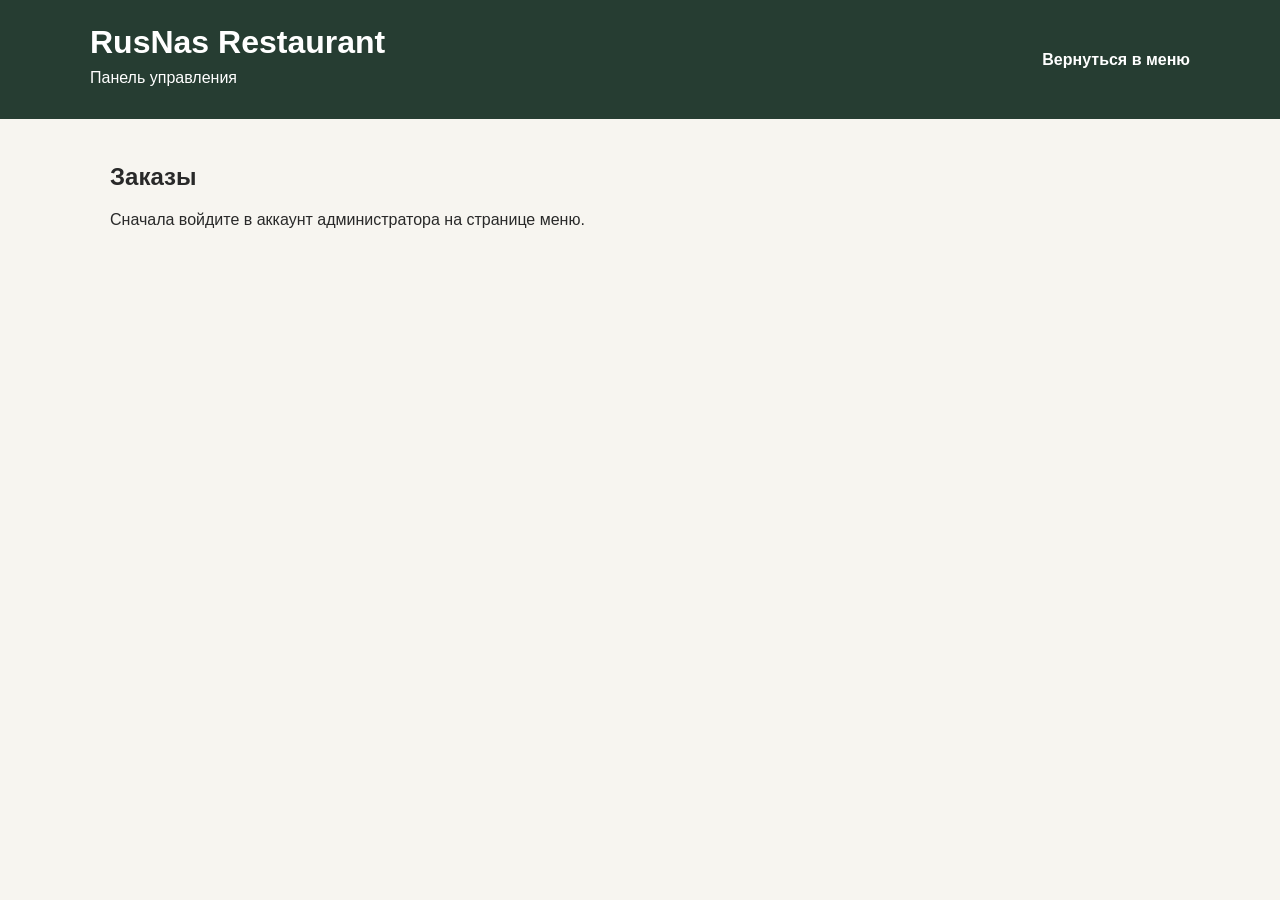
<file: frontend/admin.html>
<!doctype html>
<html lang="ru">
  <head>
    <meta charset="UTF-8" />
    <meta name="viewport" content="width=device-width, initial-scale=1.0" />
    <title>Админ-панель — RusNas Restaurant</title>
    <link rel="stylesheet" href="style.css" />
    <script src="admin.js" defer></script>
  </head>
  <body>
    <header class="header">
      <div class="header-top">
        <div>
          <h1>RusNas Restaurant</h1>
          <p>Панель управления</p>
        </div>

        <nav class="navigation">
          <a href="index.html">Вернуться в меню</a>
        </nav>
      </div>
    </header>

    <main class="container">
      <h2>Заказы</h2>

      <p id="admin-message">Проверяем права доступа...</p>

      <button id="reload-orders" type="button" hidden>Обновить заказы</button>

      <section id="orders-container" class="products"></section>
    </main>
  </body>
</html>
</file>
<file: frontend/style.css>
* {
  box-sizing: border-box;
}

body {
  margin: 0;
  font-family: Arial, sans-serif;
  color: #292929;
  background: #f7f5f0;
}

.header {
  padding: 24px;
  background: #263d32;
  color: white;
}

.header-top {
  max-width: 1100px;
  margin: 0 auto;
  display: flex;
  justify-content: space-between;
  align-items: center;
  gap: 24px;
  flex-wrap: wrap;
}

.header h1 {
  margin: 0 0 8px;
}

.header p {
  margin: 8px 0;
}

.navigation {
  display: flex;
  gap: 18px;
}

.navigation a {
  color: white;
  font-weight: bold;
  text-decoration: none;
}

.navigation a:hover {
  text-decoration: underline;
}

.auth-area {
  max-width: 1100px;
  margin: 24px auto 0;
}

.login-form {
  display: flex;
  gap: 10px;
  flex-wrap: wrap;
  margin-top: 12px;
}

input,
button {
  padding: 11px 14px;
  border: 1px solid #d0d0d0;
  border-radius: 7px;
  font: inherit;
}

button {
  cursor: pointer;
}

.login-form button,
#logout-button {
  border: none;
  background: #f0c879;
  color: #292929;
  font-weight: bold;
}

button:disabled {
  opacity: 0.6;
  cursor: wait;
}

#auth-message {
  min-height: 20px;
}

.registration-note {
  font-size: 14px;
  opacity: 0.8;
}

.container {
  max-width: 1100px;
  margin: 0 auto;
  padding: 24px 20px;
}

.products {
  display: grid;
  grid-template-columns: repeat(auto-fit, minmax(220px, 1fr));
  gap: 20px;
}

.product-card {
  padding: 20px;
  border-radius: 12px;
  background: white;
  box-shadow: 0 3px 12px rgb(0 0 0 / 8%);
}

.product-card h3 {
  margin-top: 0;
}

.product-price {
  font-size: 20px;
  font-weight: bold;
  color: #263d32;
}

[hidden] {
  display: none !important;
}

@media (max-width: 600px) {
  .header {
    padding: 18px;
  }

  .login-form {
    flex-direction: column;
  }

  .login-form input,
  .login-form button {
    width: 100%;
  }
}

.cart-section {
  margin: 40px auto;
  padding: 24px;
  max-width: 900px;
  border: 1px solid #ddd;
  border-radius: 12px;
}

.cart-item {
  padding: 16px 0;
  border-bottom: 1px solid #ddd;
}

.cart-controls {
  display: flex;
  align-items: center;
  gap: 12px;
  flex-wrap: wrap;
}

.cart-controls button,
.cart-summary button {
  padding: 8px 14px;
  cursor: pointer;
}

.cart-summary {
  margin-top: 24px;
}

.cart-summary button:disabled {
  cursor: wait;
  opacity: 0.6;
}

#checkout-message {
  overflow-wrap: anywhere;
}

.category-card {
  display: flex;
  flex-direction: column;
  gap: 12px;
}

.category-card h3,
.category-card p {
  margin: 0;
}

.category-image {
  width: 100%;
  height: 170px;
  object-fit: cover;
  border-radius: 8px;
}

.category-card button,
.product-card button {
  background: #263d32;
  color: white;
  border: none;
}

.category-card button:hover,
.product-card button:hover {
  background: #385746;
}

.orders-grid {
  display: grid;
  grid-template-columns: repeat(auto-fill, minmax(320px, 1fr));
  gap: 16px;
  margin-top: 16px;
}

.order-card {
  display: flex;
  flex-direction: column;
  gap: 12px;
  padding: 16px;
  background: #fff;
  border: 1px solid #e5e5e5;
  border-radius: 10px;
  box-shadow: 0 1px 2px rgba(0, 0, 0, 0.04);
}

.order-card-header {
  display: flex;
  justify-content: space-between;
  align-items: center;
  gap: 8px;
}

.order-card-header h3 {
  margin: 0;
  font-size: 1.1rem;
}

.order-status {
  font-size: 0.85rem;
  padding: 2px 10px;
  border-radius: 999px;
  white-space: nowrap;
  font-weight: 500;
}

.order-status--pending {
  background: #fff4e5;
  color: #b45309;
}

.order-status--confirmed {
  background: #e0f2fe;
  color: #075985;
}

.order-status--completed {
  background: #dcfce7;
  color: #166534;
}

.order-status--cancelled {
  background: #fee2e2;
  color: #991b1b;
}

.order-meta {
  margin: 0;
  font-size: 0.9rem;
  color: #666;
}

.order-items {
  list-style: none;
  padding: 0;
  margin: 0;
  display: flex;
  flex-direction: column;
  gap: 6px;
}

.order-items li {
  display: flex;
  justify-content: space-between;
  gap: 8px;
  font-size: 0.95rem;
  padding: 6px 0;
  border-bottom: 1px dashed #eee;
}

.order-items li:last-child {
  border-bottom: none;
}

.order-item-qty {
  color: #555;
  white-space: nowrap;
}

.order-card-footer {
  margin-top: auto;
  padding-top: 8px;
  border-top: 1px solid #eee;
  display: flex;
  justify-content: flex-end;
}

.menu-header {
  display: flex;
  align-items: center;
  gap: 12px;
  margin-bottom: 16px;
}

.menu-header h2 {
  margin: 0;
}

.brand {
  display: flex;
  align-items: center;
  gap: 12px;
}

.brand-logo {
  border-radius: 50%; /* круглая аватарка */
  object-fit: cover;
  flex-shrink: 0;
}
</file>
